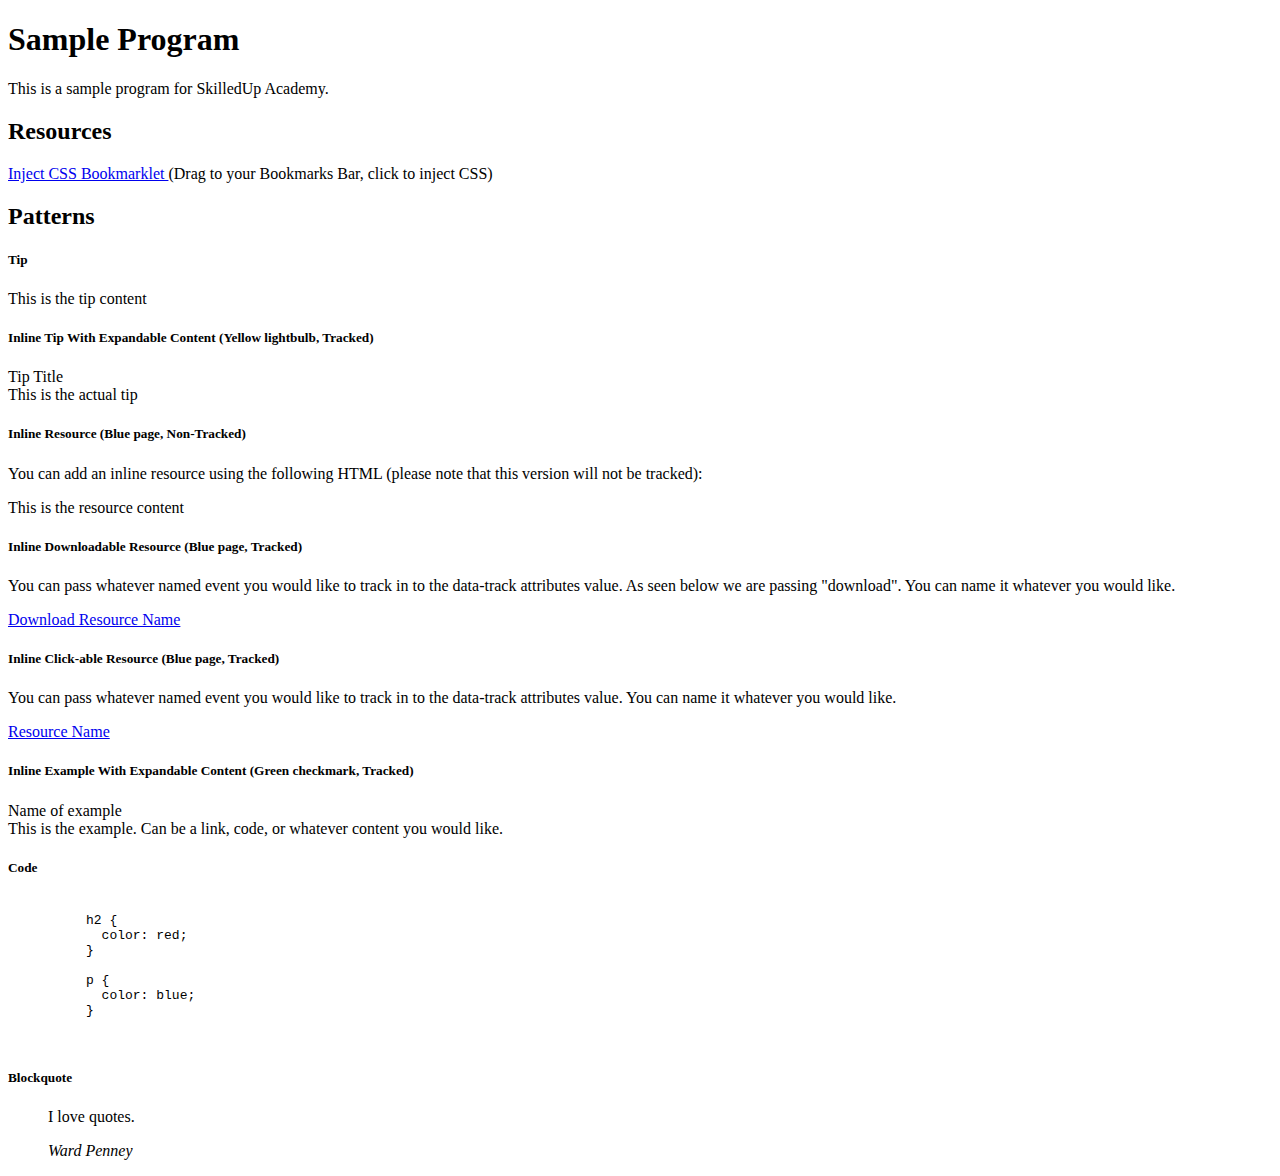
<file: index.html>
<!DOCTYPE html>
<html>
<head>
  <title>Sample Program</title>
</head>

<body>

  <div class="outer-container--narrow">
    <h1>Sample Program</h1>

    <p>This is a sample program for SkilledUp Academy.</p>

    <h2>Resources</h2>

    <p>
      <a href="
javascript:(function()%7B(function()%7B%22use%20strict%22%3Bfunction%20t()%7Bvar%20t%3D%24(%22body%22).html()%2Ce%3D%22%3Cdiv%20class%3D'challenge-environment%20activity-layout'%3E%3Cdiv%20class%3D'activity-layout__content%20activity-wrapper'%3E%3Cdiv%20class%3D'outer-container--narrow'%3E%3Cdiv%20class%3D'activity-instructions%20margin-top'%3E%22%2Bt%2B%22%3C%2Fdiv%3E%3C%2Fdiv%3E%3C%2Fdiv%3E%3C%2Fdiv%3E%22%3B%24(%22body%22).html(e)%7Dfunction%20e(t)%7Breturn%20new%20Promise(function(e)%7Bvar%20n%3Ddocument.createElement(%22script%22)%3Bn.type%3D%22text%2Fjavascript%22%2Cn.async%3D!0%2Cn.src%3Dt%2Cn.onload%3Dfunction()%7Be()%7D%2Cdocument.getElementsByTagName(%22head%22)%5B0%5D.appendChild(n)%7D)%7Dfunction%20n(t)%7Bvar%20e%3Ddocument.createElement(%22link%22)%3Be.href%3Dt%2Ce.rel%3D%22stylesheet%22%2Ce.type%3D%22text%2Fcss%22%2Cdocument.getElementsByTagName(%22head%22)%5B0%5D.appendChild(e)%7Dfunction%20i(t%2Cn)%7Bvar%20i%3D%5B%5D%3Bt.forEach(function(t)%7Bi.push(e(t))%7D)%2CPromise.all(i).then(function()%7Bn()%7D)%7Dvar%20a%3Ba%3D%7BexpectCss%3A%22http%3A%2F%2Flpender.github.io%2Fprogram__sample-program%2Fassets%2Fapplication.css%22%2CjQueryJs%3A%22https%3A%2F%2Fcode.jquery.com%2Fjquery-2.1.3.min.js%22%2CscriptTimeout%3A3e3%7D%2Cn(a.expectCss)%2Ci(%5Ba.jQueryJs%5D%2Ct)%7D)()%3B%7D)()
        ">
        Inject CSS Bookmarklet
      </a> (Drag to your Bookmarks Bar, click to inject CSS)
    </p>


    <h2>Patterns</h2>

    <div class="challenge-environment">

      <h5>Tip</h5>

      <div class="inline tip">
        This is the tip content
      </div>

      <h5>Inline Tip With Expandable Content (Yellow lightbulb, Tracked)</h5>

      <div class="inline tip">
        <a class="data-track-trigger" data-track="Tip Title">
          Tip Title
        </a>
        <div class="data-track-content">
          This is the actual tip
        </div>
      </div>

      <h5>
        Inline Resource (Blue page, Non-Tracked)
      </h5>
      <p>
        You can add an inline resource using the following HTML (please note that
        this version will not be tracked):
      </p>

      <div class="inline resource">
          This is the resource content
      </div>

      <h5> Inline Downloadable Resource (Blue page, Tracked) </h5>
      <p>
        You can pass whatever named event you would like to track in to the
        data-track attributes value. As seen below we are passing "download". You
        can name it whatever you would like.
      </p>

      <div class="inline resource">
        <a class="data-track-trigger" data-track="Download resource name" href="url">
          Download Resource Name
        </a>
      </div>

      <h5>
        Inline Click-able Resource (Blue page, Tracked)
      </h5>
      <p>
        You can pass whatever named event you would like to track in to the
        data-track attributes value. You can name it whatever you would like.
      </p>

      <div class="inline resource">
        <a class="data-track-trigger" data-track="resource name" href="url" target="_blank">
          Resource Name
        </a>
      </div>

      <h5>Inline Example With Expandable Content (Green checkmark, Tracked)</h5>
      <div class="inline completed-example">
        <a class="data-track-trigger" data-track="name of example">
          Name of example
        </a>
        <div class="data-track-content">
          This is the example. Can be a link, code, or whatever content you would like.
        </div>
      </div>

      <h5>Code</h5>

      <pre>
        <code>
          h2 {
            color: red;
          }

          p {
            color: blue;
          }
        </code>
      </pre>

      <h5>Blockquote</h5>

      <blockquote>
        <p>I love quotes.</p>
        <cite>Ward Penney</cite>
      </blockquote>
    </div>
  </div>

</body>

</html>
</file>
